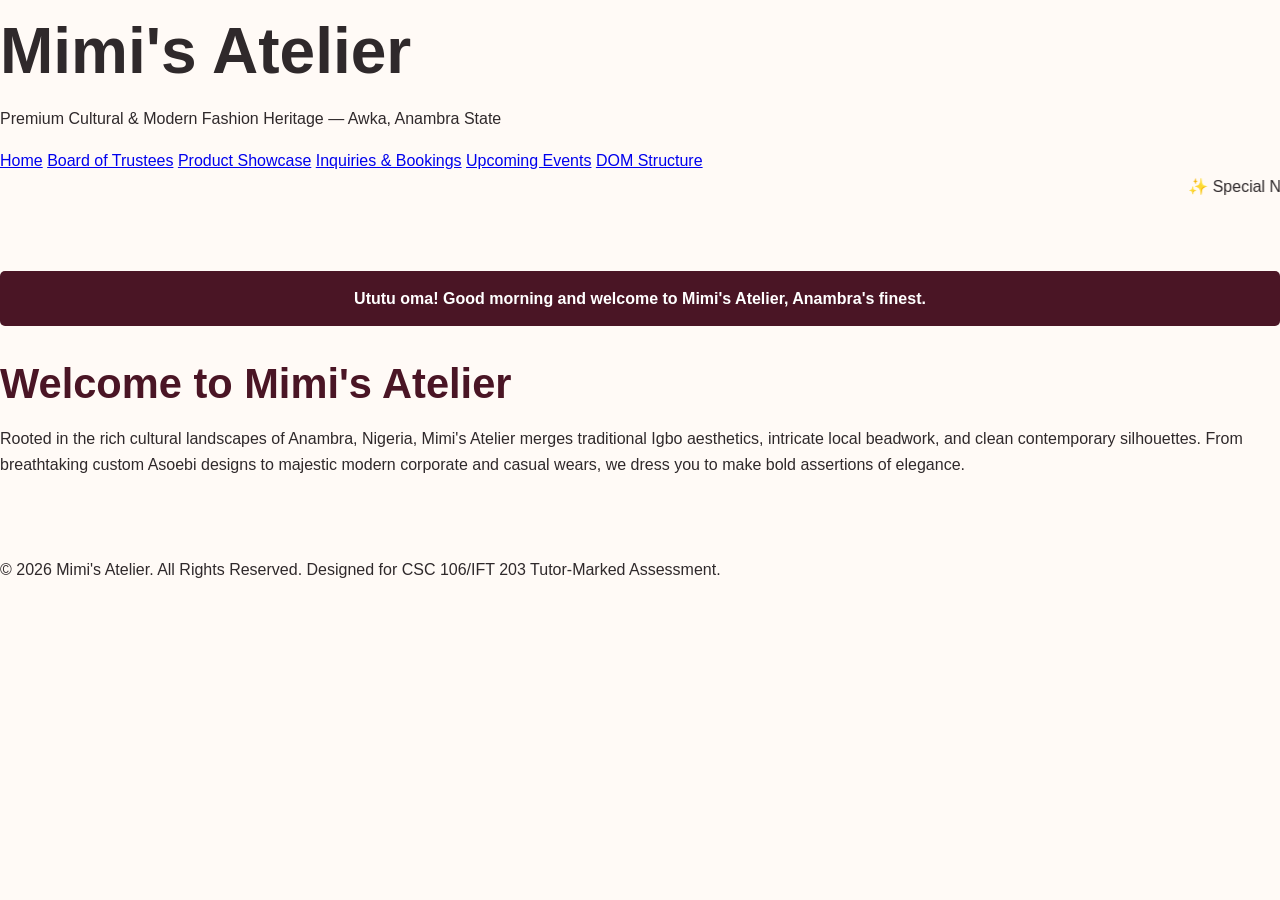
<file: index.html>
<!DOCTYPE html>
<html lang="en">
<head>
    <meta charset="UTF-8">
    <meta name="viewport" content="width=device-width, initial-scale=1.0">
    <title>Mimi's Atelier - Home</title>
    <link rel="stylesheet" href="styles.css">
</head>
<body>

<header>
    <h1>Mimi's Atelier</h1>
    <p>Premium Cultural & Modern Fashion Heritage — Awka, Anambra State</p>
</header>

<nav>
    <a href="index.html" class="active">Home</a>
    <a href="board.html">Board of Trustees</a>
    <a href="showcase.html">Product Showcase</a>
    <a href="appointments.html">Inquiries & Bookings</a>
    <a href="events.html">Upcoming Events</a>
    <a href="dom.html">DOM Structure</a>
</nav>

<div class="marquee-container">
    <marquee behavior="scroll" direction="left">✨ Special Notice: Mimi's Atelier is standardizing vibrant styling updates for the upcoming Anambra Fashion Week in Onitsha! Book your custom fitting slot today. ✨</marquee>
</div>

<main>
    <!-- JavaScript Dynamic Feature Target -->
    <div id="welcome-banner" style="background: #4a1525; color: white; padding: 15px; border-radius: 5px; text-align: center; margin-bottom: 25px; font-weight: bold;"></div>

    <section>
        <h2>Welcome to Mimi's Atelier</h2>
        <p>Rooted in the rich cultural landscapes of Anambra, Nigeria, Mimi's Atelier merges traditional Igbo aesthetics, intricate local beadwork, and clean contemporary silhouettes. From breathtaking custom Asoebi designs to majestic modern corporate and casual wears, we dress you to make bold assertions of elegance.</p>
    </section>
</main>

<footer>
    <p>&copy; 2026 Mimi's Atelier. All Rights Reserved. Designed for CSC 106/IFT 203 Tutor-Marked Assessment.</p>
</footer>

<!-- JavaScript Feature Execution -->
<script>
    document.addEventListener("DOMContentLoaded", function() {
        const banner = document.getElementById("welcome-banner");
        const hour = new Date().getHours();
        let greeting;

        if (hour < 12) {
            greeting = "Ututu oma! Good morning and welcome to Mimi's Atelier, Anambra's finest.";
        } else if (hour < 17) {
            greeting = "Ehihie oma! Good afternoon! Explore our local luxury statement designs.";
        } else {
            greeting = "Mgbede oma! Good evening! Planning for an elite look? Contact our Awka studios.";
        }
        banner.textContent = greeting;
    });
</script>
</body>
</html>
</file>
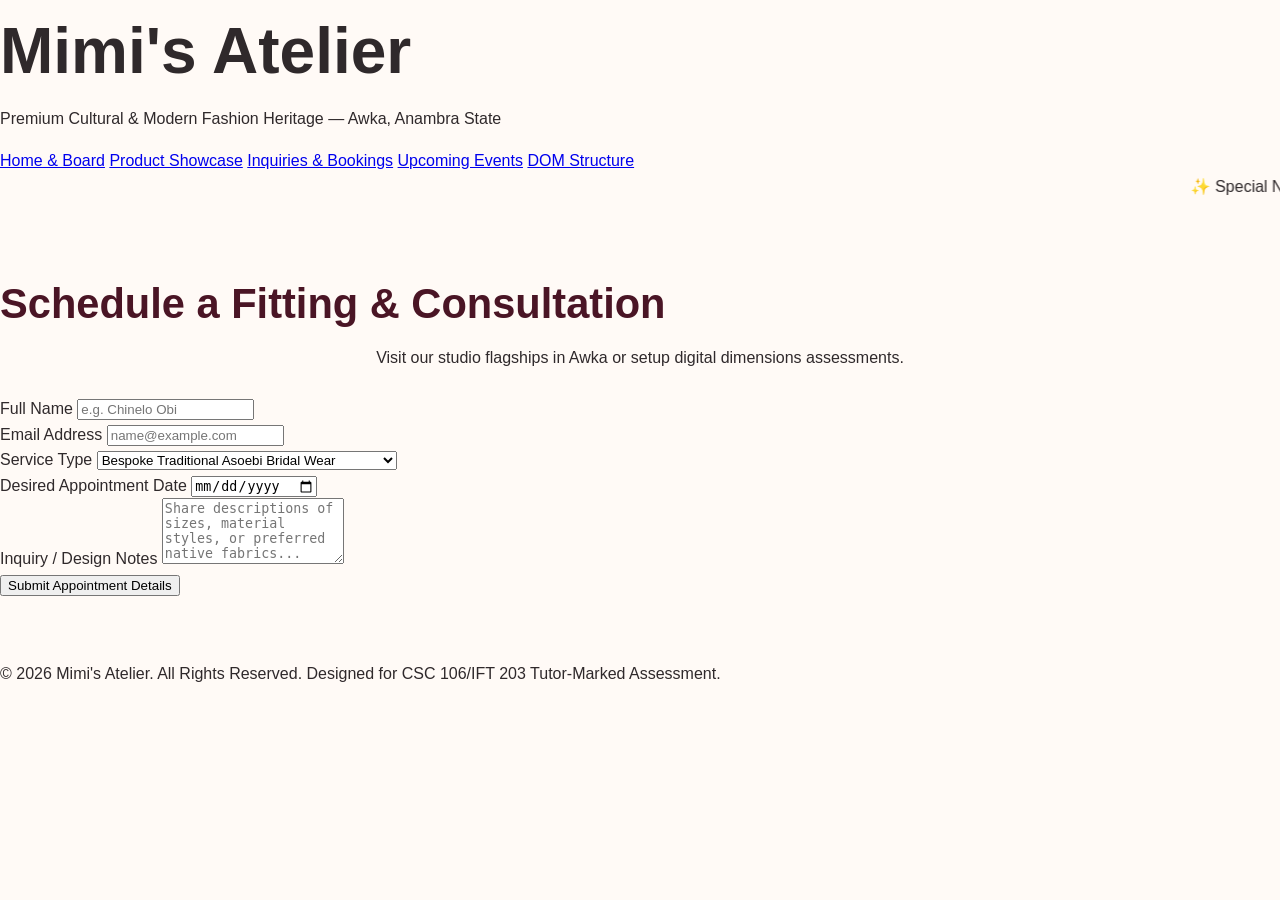
<file: appointments.html>
<!DOCTYPE html>
<html lang="en">
<head>
    <meta charset="UTF-8">
    <meta name="viewport" content="width=device-width, initial-scale=1.0">
    <title>Mimi's Atelier - Bookings</title>
    <link rel="stylesheet" href="styles.css">
</head>
<body>

<header>
    <h1>Mimi's Atelier</h1>
    <p>Premium Cultural & Modern Fashion Heritage — Awka, Anambra State</p>
</header>

<nav>
    <a href="index.html">Home & Board</a>
    <a href="showcase.html">Product Showcase</a>
    <a href="appointments.html" class="active">Inquiries & Bookings</a>
    <a href="events.html">Upcoming Events</a>
    <a href="dom.html">DOM Structure</a>
</nav>

<div class="marquee-container">
    <marquee behavior="scroll" direction="left">✨ Special Notice: Mimi's Atelier is standardizing vibrant styling updates for the upcoming Anambra Fashion Week in Onitsha! Book your custom fitting slot today. ✨</marquee>
</div>

<main>
    <section>
        <h2>Schedule a Fitting & Consultation</h2>
        <p style="text-align: center; margin-bottom: 25px;">Visit our studio flagships in Awka or setup digital dimensions assessments.</p>

        <form id="bookingForm">
            <div class="form-group">
                <label for="fullName">Full Name</label>
                <input type="text" id="fullName" required placeholder="e.g. Chinelo Obi">
            </div>
            <div class="form-group">
                <label for="email">Email Address</label>
                <input type="email" id="email" required placeholder="name@example.com">
            </div>
            <div class="form-group">
                <label for="service">Service Type</label>
                <select id="service">
                    <option value="Bespoke Traditional Asoebi">Bespoke Traditional Asoebi Bridal Wear</option>
                    <option value="Ready-to-Wear Contemporary">Ready-to-Wear Contemporary Suitings</option>
                    <option value="Fashion Consultation">General Corporate Branding Styling Evaluation</option>
                </select>
            </div>
            <div class="form-group">
                <label for="date">Desired Appointment Date</label>
                <input type="date" id="date" required>
            </div>
            <div class="form-group">
                <label for="notes">Inquiry / Design Notes</label>
                <textarea id="notes" rows="4" placeholder="Share descriptions of sizes, material styles, or preferred native fabrics..."></textarea>
            </div>
            <button type="submit">Submit Appointment Details</button>
        </form>

        <!-- Dynamic Confirmation Area -->
        <div id="formFeedback" style="margin-top: 25px; display: none; background: #e2f0d9; padding: 20px; border-radius: 5px; border-left: 5px solid #385723;"></div>
    </section>
</main>

<footer>
    <p>&copy; 2026 Mimi's Atelier. All Rights Reserved. Designed for CSC 106/IFT 203 Tutor-Marked Assessment.</p>
</footer>

<!-- JavaScript Form Handling Feature -->
<script>
    document.getElementById('bookingForm').addEventListener('submit', function(event) {
        event.preventDefault();

        const name = document.getElementById('fullName').value;
        const email = document.getElementById('email').value;
        const service = document.getElementById('service').value;
        const date = document.getElementById('date').value;
        const feedback = document.getElementById('formFeedback');

        feedback.innerHTML = `
                <h3>Dalu, ${name}!</h3>
                <p>Your luxury session inquiry has been registered successfully.</p>
                <ul>
                    <li><strong>Selected Package:</strong> ${service}</li>
                    <li><strong>Reserved Date Window:</strong> ${date}</li>
                    <li><strong>Contact Channel:</strong> ${email}</li>
                </ul>
                <p style="margin-top:10px; font-size: 0.85rem; color:#555;">An expert stylist from our Anambra corporate branch will correspond via message channels within 1 hour.</p>
            `;
        feedback.style.display = 'block';
        this.reset();
    });
</script>
</body>
</html>
</file>
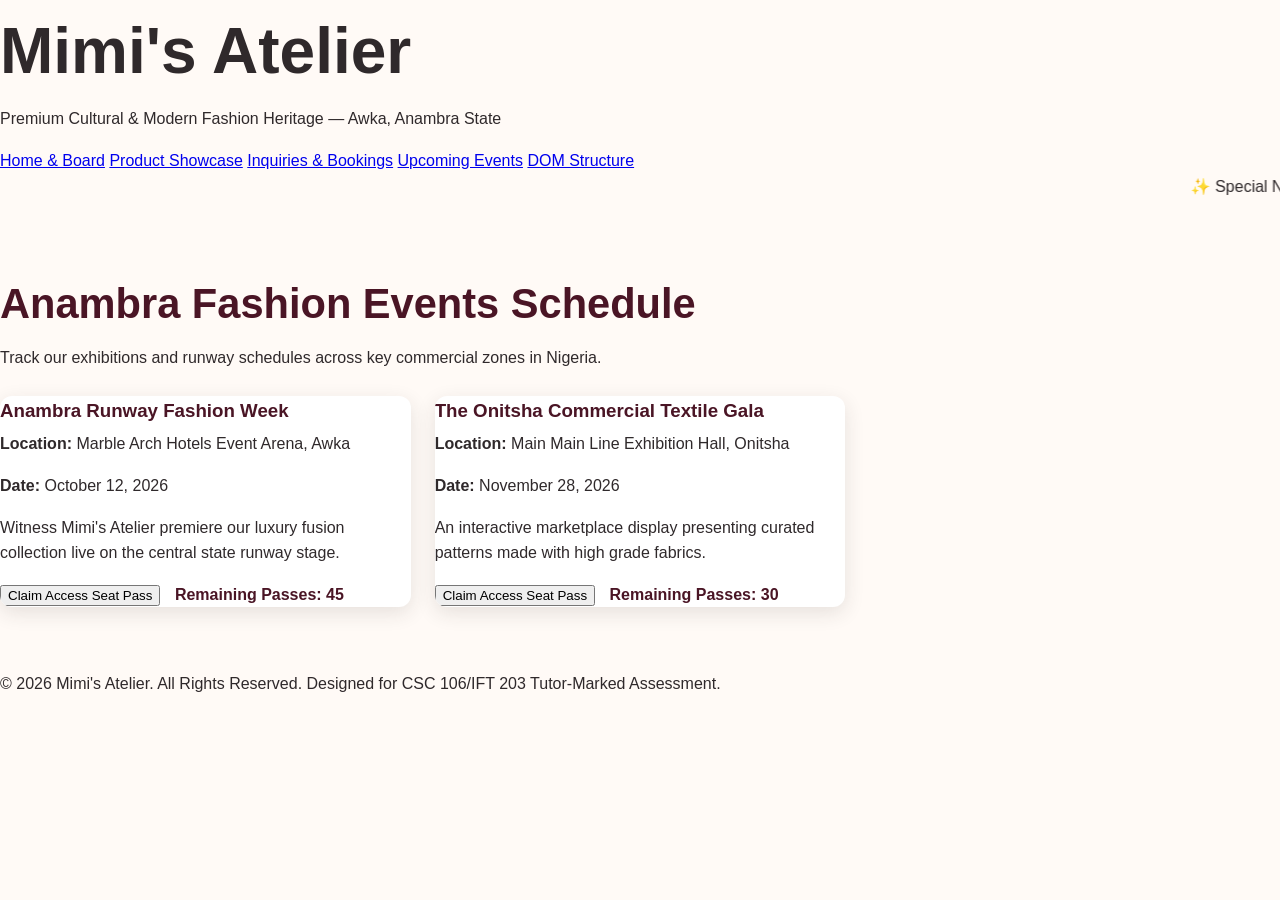
<file: events.html>
<!DOCTYPE html>
<html lang="en">
<head>
    <meta charset="UTF-8">
    <meta name="viewport" content="width=device-width, initial-scale=1.0">
    <title>Mimi's Atelier - Events</title>
    <link rel="stylesheet" href="styles.css">
</head>
<body>

<header>
    <h1>Mimi's Atelier</h1>
    <p>Premium Cultural & Modern Fashion Heritage — Awka, Anambra State</p>
</header>

<nav>
    <a href="index.html">Home & Board</a>
    <a href="showcase.html">Product Showcase</a>
    <a href="appointments.html">Inquiries & Bookings</a>
    <a href="events.html" class="active">Upcoming Events</a>
    <a href="dom.html">DOM Structure</a>
</nav>

<div class="marquee-container">
    <marquee behavior="scroll" direction="left">✨ Special Notice: Mimi's Atelier is standardizing vibrant styling updates for the upcoming Anambra Fashion Week in Onitsha! Book your custom fitting slot today. ✨</marquee>
</div>

<main>
    <section>
        <h2>Anambra Fashion Events Schedule</h2>
        <p style="margin-bottom: 25px;">Track our exhibitions and runway schedules across key commercial zones in Nigeria.</p>

        <div class="grid-container">
            <div class="card" style="text-align: left;">
                <h3>Anambra Runway Fashion Week</h3>
                <p><strong>Location:</strong> Marble Arch Hotels Event Arena, Awka</p>
                <p><strong>Date:</strong> October 12, 2026</p>
                <p>Witness Mimi's Atelier premiere our luxury fusion collection live on the central state runway stage.</p>
                <div style="margin-top: 15px;">
                    <button onclick="claimSeat('Awka Showcase')">Claim Access Seat Pass</button>
                    <span id="seatCount-Awka" style="margin-left: 10px; font-weight: bold; color: #4a1525;">Remaining Passes: 45</span>
                </div>
            </div>

            <div class="card" style="text-align: left;">
                <h3>The Onitsha Commercial Textile Gala</h3>
                <p><strong>Location:</strong> Main Main Line Exhibition Hall, Onitsha</p>
                <p><strong>Date:</strong> November 28, 2026</p>
                <p>An interactive marketplace display presenting curated patterns made with high grade fabrics.</p>
                <div style="margin-top: 15px;">
                    <button onclick="claimSeat('Onitsha Gala')">Claim Access Seat Pass</button>
                    <span id="seatCount-Onitsha" style="margin-left: 10px; font-weight: bold; color: #4a1525;">Remaining Passes: 30</span>
                </div>
            </div>
        </div>
    </section>
</main>

<footer>
    <p>&copy; 2026 Mimi's Atelier. All Rights Reserved. Designed for CSC 106/IFT 203 Tutor-Marked Assessment.</p>
</footer>

<!-- JavaScript Interactive RSVP Counter feature -->
<script>
    let awkaSeats = 45;
    let onitshaSeats = 30;

    function claimSeat(eventName) {
        if (eventName.includes('Awka')) {
            if (awkaSeats > 0) {
                awkaSeats--;
                document.getElementById('seatCount-Awka').textContent = `Remaining Passes: ${awkaSeats}`;
                alert(`Seat confirmed for the ${eventName}! Pass details sent to registration.`);
            } else {
                alert("Event fully loaded!");
            }
        } else {
            if (onitshaSeats > 0) {
                onitshaSeats--;
                document.getElementById('seatCount-Onitsha').textContent = `Remaining Passes: ${onitshaSeats}`;
                alert(`Seat confirmed for the ${eventName}! Pass details sent to registration.`);
            } else {
                alert("Event fully loaded!");
            }
        }
    }
</script>
</body>
</html>
</file>
<file: styles.css>
:root {
  --wine: #4a1525;
  --wine-light: #70233a;
  --gold: #d4af37;
  --cream: #fffaf6;
  --ink: #2f292b;
  --muted: #6c6266;
  --white: #ffffff;
}

* {
  box-sizing: border-box;
}

body {
  margin: 0;
  color: var(--ink);
  background: var(--cream);
  font-family: Arial, Helvetica, sans-serif;
  line-height: 1.6;
}

.container {
  width: min(1100px, 92%);
  margin: 0 auto;
}

.site-header {
  padding: 3rem 0 2rem;
  color: var(--white);
  background: linear-gradient(135deg, var(--wine), #260a13);
  text-align: center;
}

h1,
h2,
h3,
p {
  margin-top: 0;
}

h1 {
  margin-bottom: 0.25rem;
  font-size: clamp(2.2rem, 6vw, 4rem);
}

h2 {
  margin-bottom: 0.5rem;
  color: var(--wine);
  font-size: clamp(1.8rem, 4vw, 2.6rem);
}

.eyebrow {
  margin-bottom: 0.3rem;
  color: var(--gold);
  font-size: 0.85rem;
  font-weight: 700;
  letter-spacing: 0.08em;
  text-transform: uppercase;
}

.tagline {
  margin-bottom: 0;
  font-weight: 700;
}

.site-nav {
  background: var(--white);
  box-shadow: 0 2px 12px rgb(47 41 43 / 10%);
}

.site-nav .container {
  display: flex;
  flex-wrap: wrap;
  justify-content: center;
  gap: 0.3rem;
  padding: 0.65rem 0;
}

.site-nav a {
  padding: 0.55rem 0.75rem;
  color: var(--wine);
  border-radius: 5px;
  font-weight: 700;
  text-decoration: none;
}

.site-nav a:hover,
.site-nav a:focus-visible,
.site-nav a.active {
  color: var(--white);
  background: var(--wine);
  outline: none;
}

.notice {
  padding: 0.9rem 0;
  background: #fff0c4;
  border-bottom: 1px solid #e7ce81;
  color: #594300;
}

main {
  padding: 4rem 0;
}

.intro {
  max-width: 700px;
  margin-bottom: 2rem;
  color: var(--muted);
  font-size: 1.08rem;
}

.grid-container {
  display: grid;
  grid-template-columns: repeat(3, minmax(0, 1fr));
  gap: 1.5rem;
}

.card {
  overflow: hidden;
  background: var(--white);
  border-radius: 12px;
  box-shadow: 0 6px 20px rgb(47 41 43 / 12%);
}

.card img {
  display: block;
  width: 100%;
  aspect-ratio: 1 / 1;
  object-fit: cover;
}

.card-content {
  padding: 1.25rem;
}

.card h3 {
  margin-bottom: 0.35rem;
  color: var(--wine);
}

.card p:last-child {
  margin-bottom: 0;
}

.role {
  color: var(--muted);
  font-weight: 700;
}

.role.gold {
  color: #927000;
}

.site-footer {
  padding: 1.5rem 0;
  color: #ddd4d6;
  background: #260a13;
  text-align: center;
  font-size: 0.9rem;
}

.site-footer p {
  margin-bottom: 0.25rem;
}

.site-footer p:last-child {
  margin-bottom: 0;
}

@media (max-width: 760px) {
  .grid-container {
    grid-template-columns: 1fr;
  }

  main {
    padding: 2.5rem 0;
  }
}
</file>
